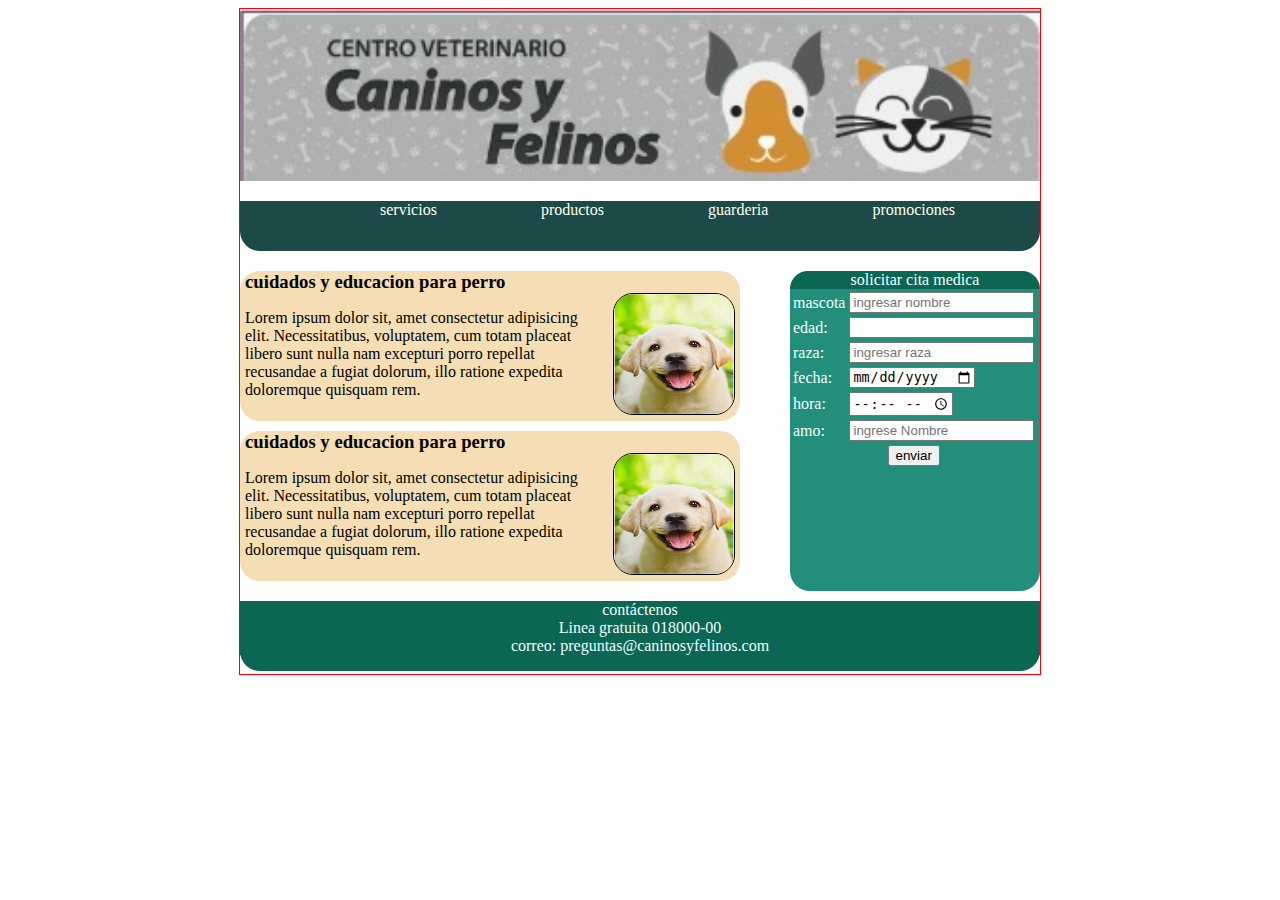
<file: prueba2/index.html>
<!DOCTYPE html>
<html lang="es">
    
<head>
    <meta charset="UTF-8">
    <meta http-equiv="X-UA-Compatible" content="IE=edge">
    <meta name="viewport" content="width=device-width, initial-scale=1.0">
    <link rel="stylesheet" href="estilo.css">
    <title></title>
</head>
<body>
    <main>
        <header> <img src="img1.jpg" alt=""></header>
        <nav>
            <ul>
                <li> servicios</li>
                <li>productos</li>
                <li>guarderia</li>
                <li>promociones</li>
            </ul>
        </nav>
        <section id="general">
            <section id="articulos">
                <article>
                    <header><h3>cuidados y educacion para perro </h3>
                        </header>
                    <p>Lorem ipsum dolor sit, amet consectetur adipisicing elit. Necessitatibus, voluptatem, cum totam placeat libero sunt nulla nam excepturi porro repellat recusandae a fugiat dolorum, illo ratione expedita doloremque quisquam rem.</p>
                    <img src="pero1.png" alt="" height="150" width="200" >
                </article>
                <article>
                    <header><h3> cuidados y educacion para perro </h3></header>
                    <p>Lorem ipsum dolor sit, amet consectetur adipisicing elit. Necessitatibus, voluptatem, cum totam placeat libero sunt nulla nam excepturi porro repellat recusandae a fugiat dolorum, illo ratione expedita doloremque quisquam rem.</p>
                    <img src="pero1.png" alt="" height="150" width="200" >
                </article>
            </section>
            <aside>
                <header id="banner"> solicitar cita medica </header>
                <form action="" method="post">
                    <table>
                        <tr>
                            <td>mascota</td>
                            <td><input type="text" placeholder="ingresar nombre"></td>
                        </tr>
                        
                        <tr>
                            <td>edad:</td>
                            <td><input type="number" ></td>
                        </tr>
                        <tr>
                            <td>raza:</td>
                            <td><input type="text" placeholder="ingresar raza"></td>
                        </tr>
                        <tr>
                            <td>fecha:</td>
                            <td><input type="date"></td>
                        </tr>
                        <tr>
                            <td>hora:</td>
                            <td><input type="time"></td>
                        </tr>
                        <tr>
                            <td>amo:</td>
                            <td><input type="text" placeholder="ingrese Nombre " ></td>
                        </tr>
                        
                        <tr><td colspan="2"> <center> <input type="button" value="enviar"> </center></td></tr>
                    </table>
                </form>

            </aside>
        </section>
        <footer> 
            <P> contáctenos</P>
            <p> Linea gratuita 018000-00</p>
            <p>correo: preguntas@caninosyfelinos.com</p>
        </footer>
    </main>
</body>
</html>
</file>
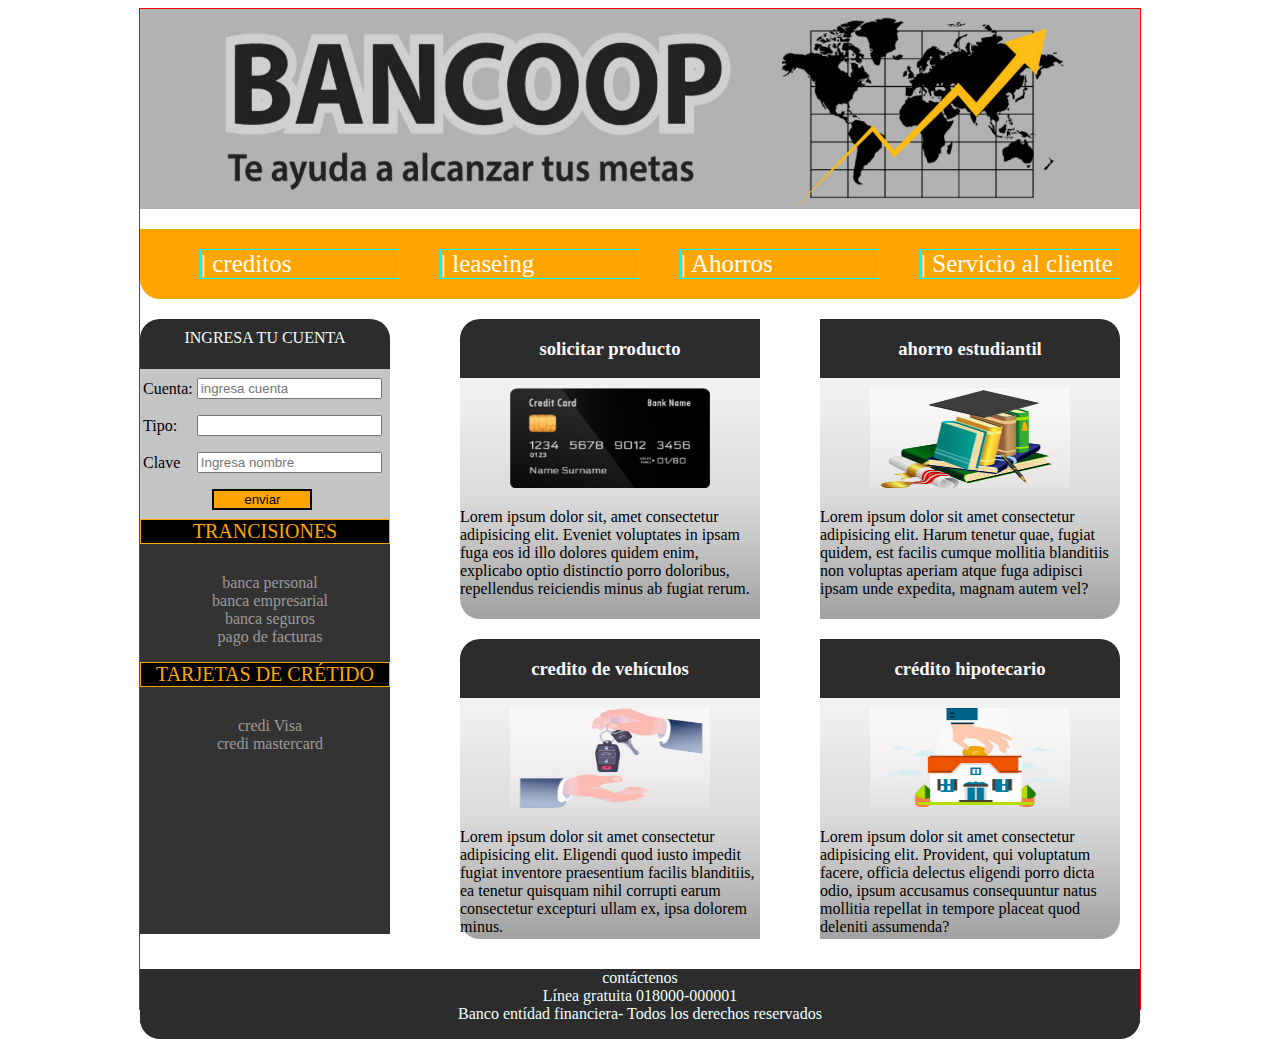
<file: prueba3/index.html>
<!DOCTYPE html>
<html lang="es">
<head>
    <meta charset="UTF-8">
    <meta http-equiv="X-UA-Compatible" content="IE=edge">
    <meta name="viewport" content="width=device-width, initial-scale=1.0">
    <link rel="stylesheet" href="extencion.css">
    <title>Document</title>
</head>
<body>
    <main>
        <header><img src="baner.png" alt=""></header>
        <nav id="barra">
            <ul>
                <li>| creditos</li>
                <li>| leaseing</li>
                <li>| Ahorros</li>
                <li>| Servicio al cliente</li>
            </ul>
            
        </nav>
        
       
        <section id="general">
            <section id="formulario">
                <aside>
                    <header>INGRESA TU CUENTA</header>
                    <form action="#" method="post">
                        <table>
                            <tr>
                                <td>Cuenta:</td>
                                <td><input type="text" placeholder="ingresa cuenta"></td>
                            </tr>
                            <tr>
                                <td>Tipo:</td>
                                <td><input type="text"></td>
                            </tr>
                            <tr>
                                <td>Clave</td>
                                <td><input type="text" placeholder="Ingresa nombre"></td>
                            </tr>
                            <tr>
                                <td colspan="2"><center><input type="button" value="enviar" id="boton"></center></td>
                            </tr>
                        </table>
                    </form>
                </aside>
                <nav id="menu">
                    <header>TRANCISIONES</header>
                    <ul>
                        <li>banca personal</li>
                        <li>banca empresarial</li>
                        <li>banca seguros</li>
                        <li>pago de facturas</li>
                    </ul>
                    <header>TARJETAS DE CRÉTIDO</header>
                    <ul>
                        <li>credi Visa</li>
                        <li>credi mastercard</li>
                    </ul>
                </nav>
            </section> 
            <section id="articulos">
                <article id="a1">
                    <header><h3>solicitar producto</h3></header>
                    <img src="img4.png" alt="" >
                    <p>Lorem ipsum dolor sit, amet consectetur adipisicing elit. Eveniet voluptates in ipsam fuga eos id illo dolores quidem enim, explicabo optio distinctio porro doloribus, repellendus reiciendis minus ab fugiat rerum.</p>
                </article>
                <article id="a2">
                    <header>
                        <h3> ahorro estudiantil</h3>
                       
                    </header> 
                    <img src="img1.png" alt="">
                    <p>Lorem ipsum dolor sit amet consectetur adipisicing elit. Harum tenetur quae, fugiat quidem, est facilis cumque mollitia blanditiis non voluptas aperiam atque fuga adipisci ipsam unde expedita, magnam autem vel?</p>
                </article>
                <article id="a3">
                    <header>
                        <h3>credito de vehículos</h3>
                    </header>
                    <img src="img2.png" alt="">
                    <p>Lorem ipsum dolor sit amet consectetur adipisicing elit. Eligendi quod iusto impedit fugiat inventore praesentium facilis blanditiis, ea tenetur quisquam nihil corrupti earum consectetur excepturi ullam ex, ipsa dolorem minus.</p>
                </article>
                <article id="a4"> 
                    <header>
                        <h3> crédito hipotecario</h3>
                    </header>
                    <img src="img3.png" alt="">
                    <p>Lorem ipsum dolor sit amet consectetur adipisicing elit. Provident, qui voluptatum facere, officia delectus eligendi porro dicta odio, ipsum accusamus consequuntur natus mollitia repellat in tempore placeat quod deleniti assumenda?</p>
                </article>
            </section>
            
        </section>

        <footer>
            <p>contáctenos</p>
            <p>Línea gratuita 018000-000001</p>
            <p>Banco entídad financiera- Todos los derechos reservados</p>
        </footer>


    </main>
</body>
</html>
</file>
<file: prueba2/estilo.css>
main {
    border: 1px solid red;
    height: 665px;
    width: 800px;
    margin: auto;
}

header img{
    width: 100%;
}
nav{
   
    height: 50px;
    background-color: #1B4A48;
    border-bottom-left-radius: 20px;
    border-bottom-right-radius: 20px;
}
nav ul li{
    list-style: none;
    margin-left: 100px;
    display: inline;
    color: ivory;
}

article{
  
    height: 20px;
}

#general{
  
    height: 350px;
}


#articulos{
  
    margin-top: 10px;
    height: 320px;
    width: 500px;
    float: left;
}
aside{
    background-color: #238F7A;
    border-radius: 20px;
    margin-top: 20px;
    height: 320px;
    width: 250px;
    float: right;
}

#articulos article{
    background-color: wheat;
    border-radius: 20px;
    height: 150px;
    margin-top: 10px;   
}

article p{
   margin-left: 5px;
    width: 340px;
    float: left;
}
article img{
    float: right;
    height: 120px;
    width: 120px; 
    margin-right: 5px;
    border: 1px solid black;
    border-radius: 20px;
}

#banner{
    background-color: #0B6654;
    border-top-left-radius: 20px;
    border-top-right-radius: 20px;
    color: azure;
    text-align: center;
}
 footer p{
    background-color: #0B6654;
    color: azure;
    margin: 0;
    
 }
footer{
    background-color: #0B6654;
  
    height: 70px;
    text-align: center;
    border-bottom-left-radius: 20px;
    border-bottom-right-radius: 20px;   
}

table tr{
    margin-top: 20px;
}

h3{
    margin-top: 2px;
    margin-left: 5px;
    display: inline;
}
td{
    color: azure;
}
</file>
<file: prueba3/extencion.css>
main{
    border: 1px solid red;
    height: 1000px;
    width: 1000px;
    margin: auto;
 

}
header img{
    height: 200px;
    width: 1000px;
}
#barra{
    
    border-bottom-left-radius: 20px;
    border-bottom-right-radius: 20px;
    background-color: orange;
    height: 70px;
    width: 1000px;
  
    
}
article{
    background: rgb(161,161,161);
    background: linear-gradient(0deg, rgba(161,161,161,1) 0%, rgba(204,204,204,0.7245273109243697) 40%, rgba(255,255,255,1) 100%);
    height: 300px;
    width: 300px;
    
}

#barra ul{
    display: flex;
    justify-content:space-around;
    
}

#barra li{
    list-style: none;
    font-size: 25px;
    color: white;
    width: 200px;
    margin: 20px;   
}
#barra li{
    border: 1px solid aqua;
}

#formulario{
 
    display: inline-block;
    height: 650px;
    width: 250px;
}
#articulos{

    float: right;
    height: 650px;
    width: 700px;
}


#a1{
    float: left;
    margin-left: 20px;
    margin-top: 20px;
    border-top-left-radius: 20px;
    border-bottom-left-radius: 20px;
    
}

#a2{
    float: right;
    margin-right: 20px;
    margin-top: 20px;
    border-top-right-radius: 20px;
    border-bottom-right-radius: 20px;
}

#a3{
    float: left;
    margin-left: 20px;
    margin-top: 20px;
    border-top-left-radius: 20px;
    border-bottom-left-radius: 20px;
}

#a4{
    float: right;
    margin-right: 20px;
    margin-top: 20px;
    border-top-right-radius: 20px;
    border-bottom-right-radius: 20px;
}



footer p{
    background-color: rgb(44, 44, 44);
    color: azure;
    margin: 0;
    
 }
footer{
    background-color: rgb(44, 44, 44);
    height: 70px;
    text-align: center;
    border-bottom-left-radius: 20px;
    border-bottom-right-radius: 20px;   
    margin-top: 20px;
}
article header{
    background-color: rgb(44, 44, 44);
    color: ghostwhite;
    display: inline-block;
    width: 300px;
    
    
    text-align: center;
 
}
#a2 header, #a4 header{

    border-top-right-radius: 20px;
}

#a1 header, #a3 header{

    border-top-left-radius: 20px;

}

aside header{
    background-color: rgb(44, 44, 44);
    color: azure;
    height: 40px;
    border-top-left-radius: 20px;
    border-top-right-radius: 20px;
    text-align: center;
    padding-top: 10px;
}
table{
   
    height: 150px;

}
aside{
    background-color: rgb(196, 196, 196);
    border-top-left-radius: 20px;
    border-top-right-radius: 20px;
    margin-top: 20px;   
}
#articulos img{
    margin-left: 50px;
    margin-top: 10px;
    height: 100px;
    width: 200px;
}

#menu{
    background-color: rgb(51, 51, 51);
    color: rgb(155, 155, 155);
    height: 415px;
    display: flex;
    flex-direction: column;
    
}
#menu header{
    background-color: black;
    color: orange;
    text-align: center;
    border: 1px solid orange;
    font-size: 20px;
}
#menu ul{
    list-style: none;
    display: flex;
    flex-direction: column;
    justify-content: space-around;
    text-align: center;
    margin-right: 30px;
    margin-top: 30px;
}


#boton{
    border: 2px solid black;
    background-color: orange;
    width: 100px;
}
</file>
